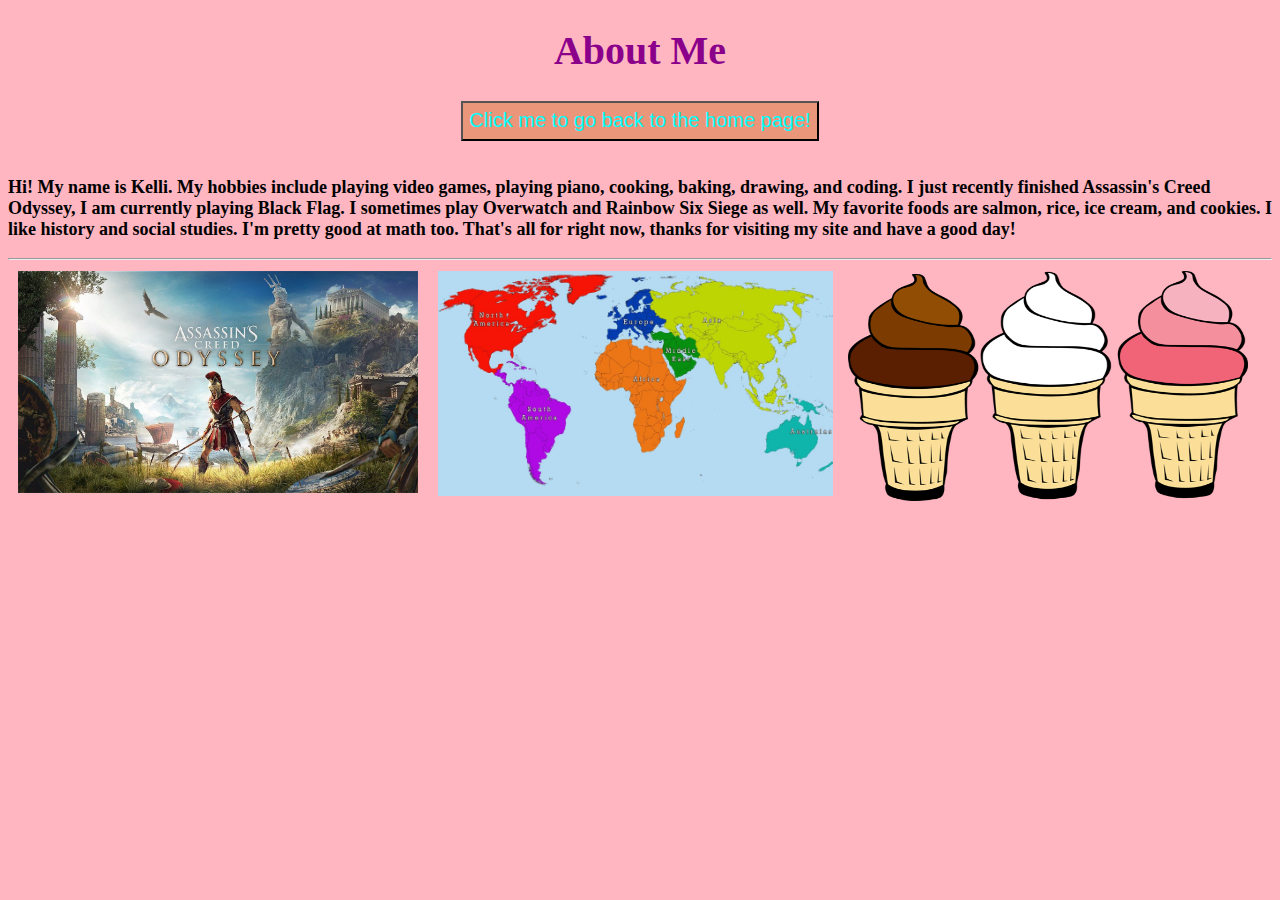
<file: bio.html>
<!DOCTYPE html>
<html>
<head>
  <title> Kelli's Bio </title>
  <link rel = "stylesheet" href="style.css">
</head>
<body>
<h1 class = "smaller"> About Me</h1>
<button class="homebutton"> <a class="homebutton" href="index.html"> Click me to go back to the home page!</a></button>
<br> <br>
<p> Hi! My name is Kelli. My hobbies include playing video games, playing piano, cooking, baking, drawing, and coding. I just recently finished Assassin's Creed Odyssey, I am currently playing Black Flag. I sometimes play Overwatch and Rainbow Six Siege as well. My favorite foods are salmon, rice, ice cream, and cookies. I like history and social studies. I'm pretty good at math too. That's all for right now, thanks for visiting my site and have a good day! </p>
<hr>
<img class="odyssey" src="odyssey.jpg">
<img class= "worldmap" src="worldmap.jpg">
<img class="icecream" src="icecream.png">

</body>
</html>
</file>
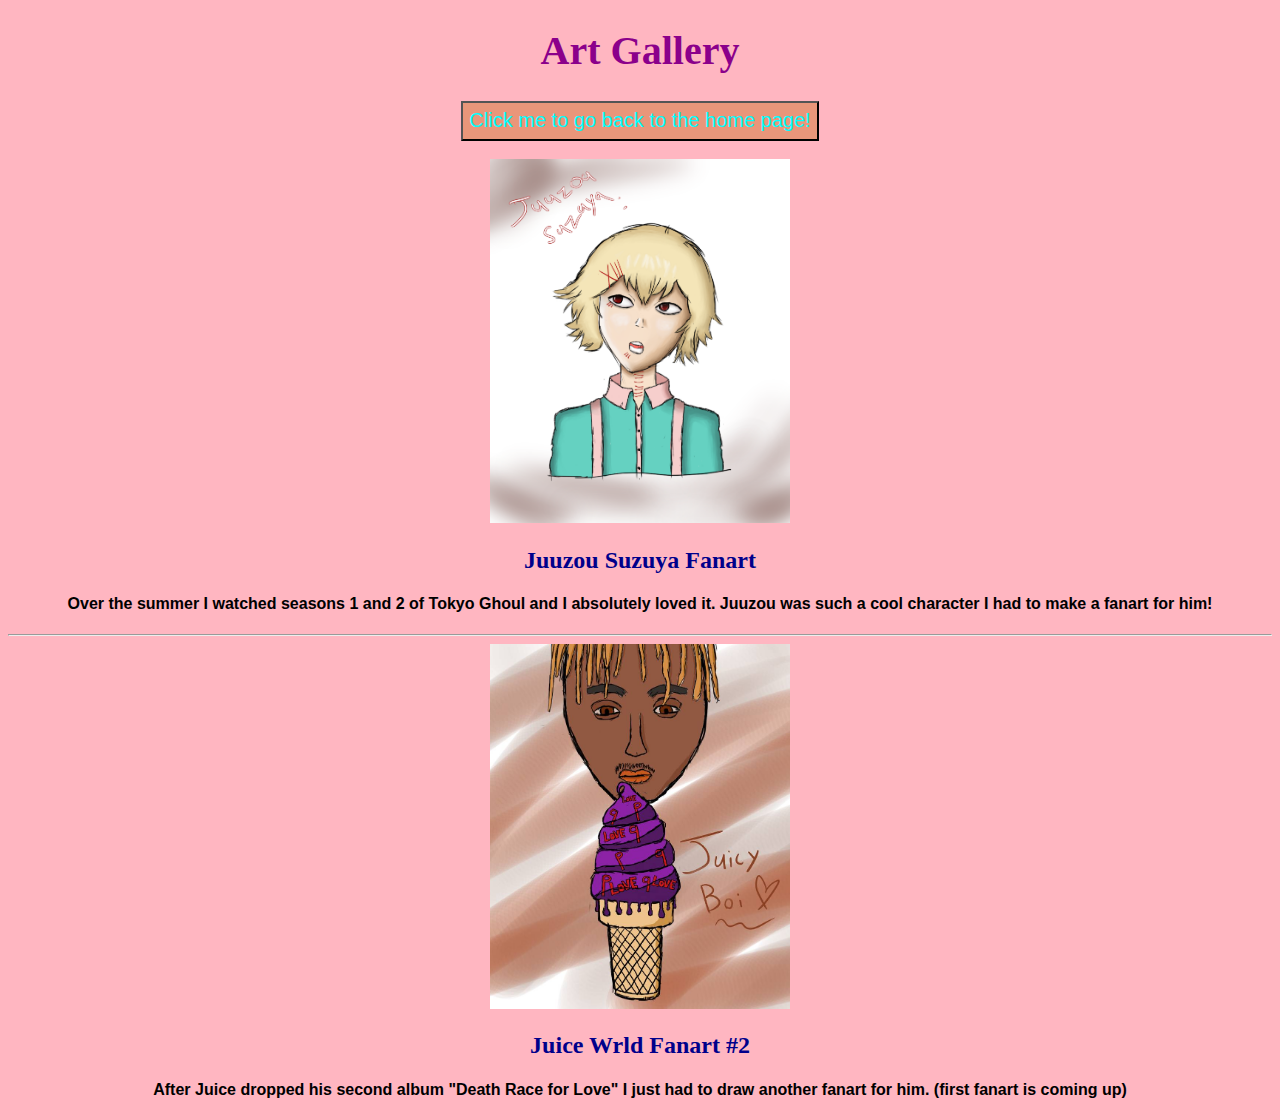
<file: drawings.html>
<!DOCTYPE html>
<html>
<head>
  <link rel="stylesheet" href="style.css">
</head>
<body>
<h1 class="smaller"> Art Gallery </h1>
<button class="homebutton"> <a class="homebutton" href="index.html"> Click me to go back to the home page!</a> </button>
<br> <br>
<img class="drawing" src="Juzo.png">
<h2 class="drawingtitle"> Juuzou Suzuya Fanart </h2>
<h4> Over the summer I watched seasons 1 and 2 of Tokyo Ghoul and I absolutely loved it. Juuzou was such a cool character I had to make a fanart for him! </h4> <hr>
<img class="drawing" src="juice_fanart2.jpg">
<h2 class="drawingtitle"> Juice Wrld Fanart #2 </h2>
<h4> After Juice dropped his second album "Death Race for Love" I just had to draw another fanart for him. (first fanart is coming up)



</body>
</html>
</file>
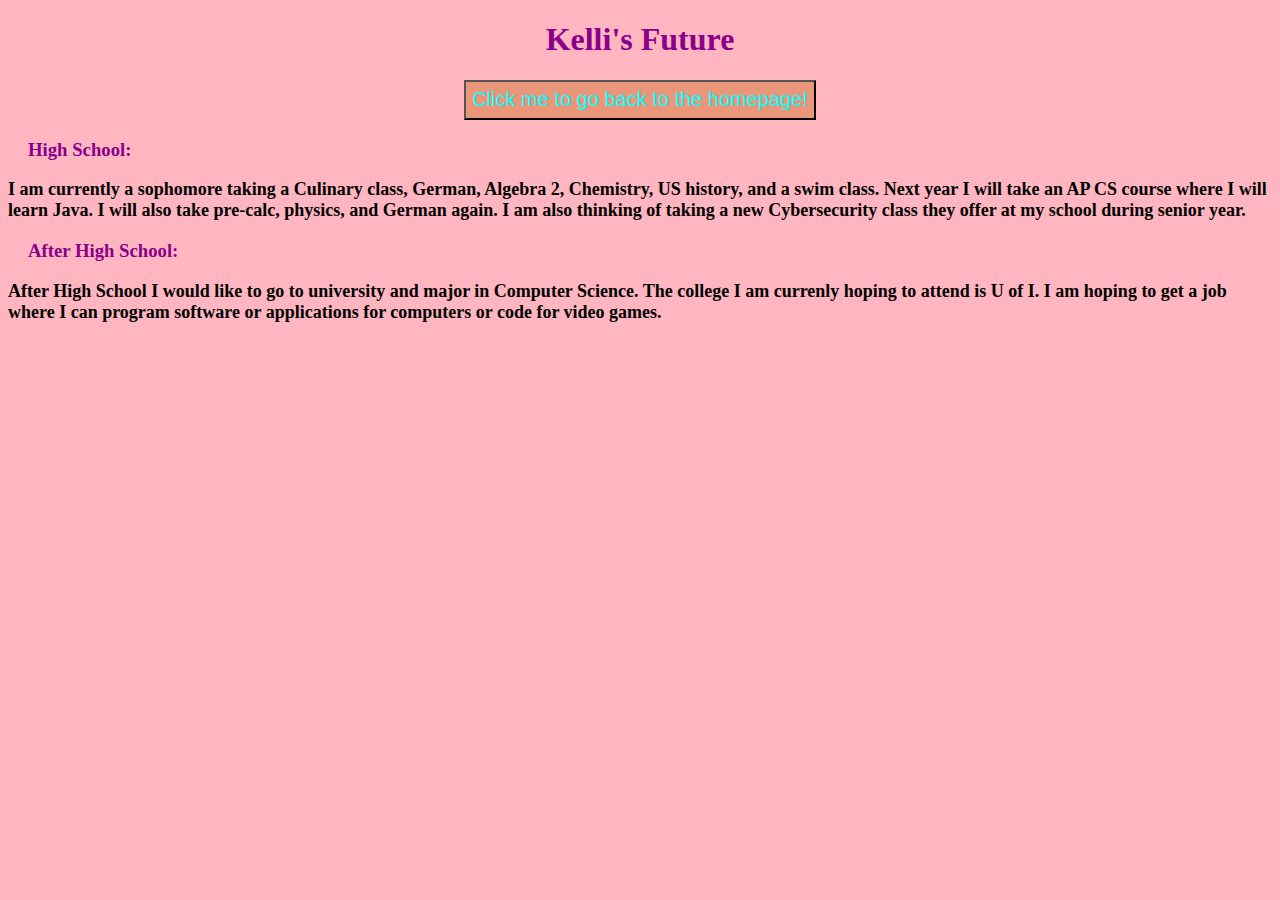
<file: future.html>
<!DOCTYPE html>
<html>
<head>
  <link rel="stylesheet" href="style.css">
</head>
<body>
<h1> Kelli's Future </h1>
<button class="homebutton"> <a class="homebutton" href="index.html"> Click me to go back to the homepage! </a> </button>
<h3 class="pretty" > High School: </h3>
<p> I am currently a sophomore taking a Culinary class, German, Algebra 2, Chemistry, US history, and a swim class. Next year I will take an AP CS course where I will learn Java. I will also take pre-calc, physics, and German again. I am also thinking of taking a new Cybersecurity class they offer at my school during senior year.</p>
<h3 class="pretty" > After High School: </h3>
<p> After High School I would like to go to university and major in Computer Science. The college I am currenly hoping to attend is U of I. I am hoping to get a job where I can program software or applications for computers or code for video games. </p>
</body>
</html>
</file>
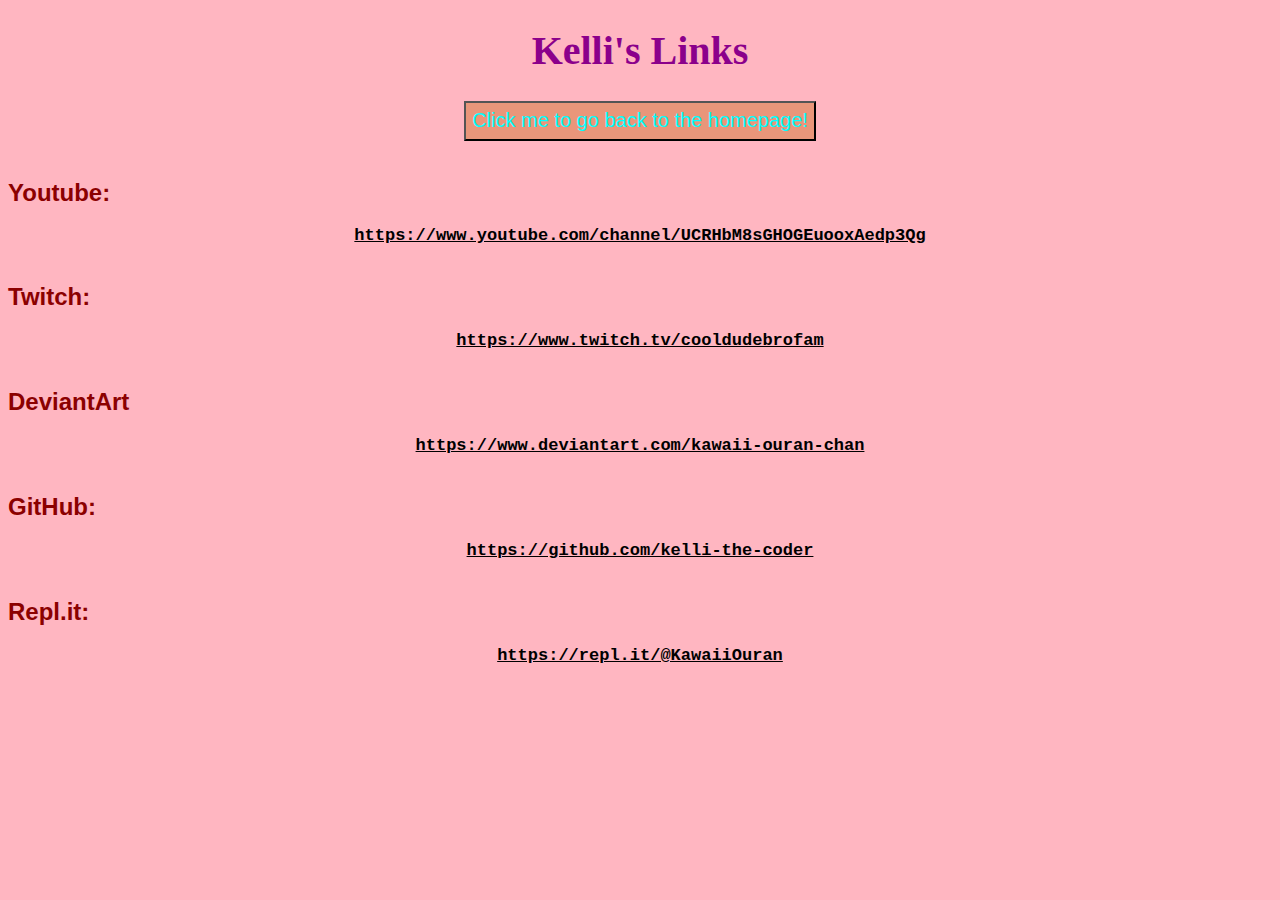
<file: links_page.html>
<!DOCTYPE html>
<html>
  <head>
    <link rel="stylesheet" href="style.css"> 
    <title> Kelli's Links </title>
  </head>
  <body>

    <div>
      <h1 class="smaller"> Kelli's Links </h1>

    </div>

    <div>
    <button class="homebutton"> <a class="homebutton" href="index.html"> Click me to go back to the homepage! </a> </button>
    </div>
    <br>
    <div>
      <h2 class="link_title"> Youtube: </h2>

      <a class="link_page_link" href="https://www.youtube.com/channel/UCRHbM8sGHOGEuooxAedp3Qg"> https://www.youtube.com/channel/UCRHbM8sGHOGEuooxAedp3Qg </a>

      <br> <br>

      <h2 class="link_title"> Twitch: </h2>
      <a class="link_page_link" href="https://www.twitch.tv/cooldudebrofam"> https://www.twitch.tv/cooldudebrofam </a>

      <br> <br>

      <h2 class="link_title"> DeviantArt </h2>
      <a class="link_page_link" href="https://www.deviantart.com/kawaii-ouran-chan"> https://www.deviantart.com/kawaii-ouran-chan </a>

      <br> <br>

      <h2 class="link_title"> GitHub: </h2>
      <a class="link_page_link" href="https://github.com/kelli-the-coder"> https://github.com/kelli-the-coder </a>

      <br> <br>

      <h2 class="link_title"> Repl.it: </h2>
      <a class="link_page_link" href="https://repl.it/@KawaiiOuran"> https://repl.it/@KawaiiOuran </a>

    </div>  


  </body>
 </html>
</file>
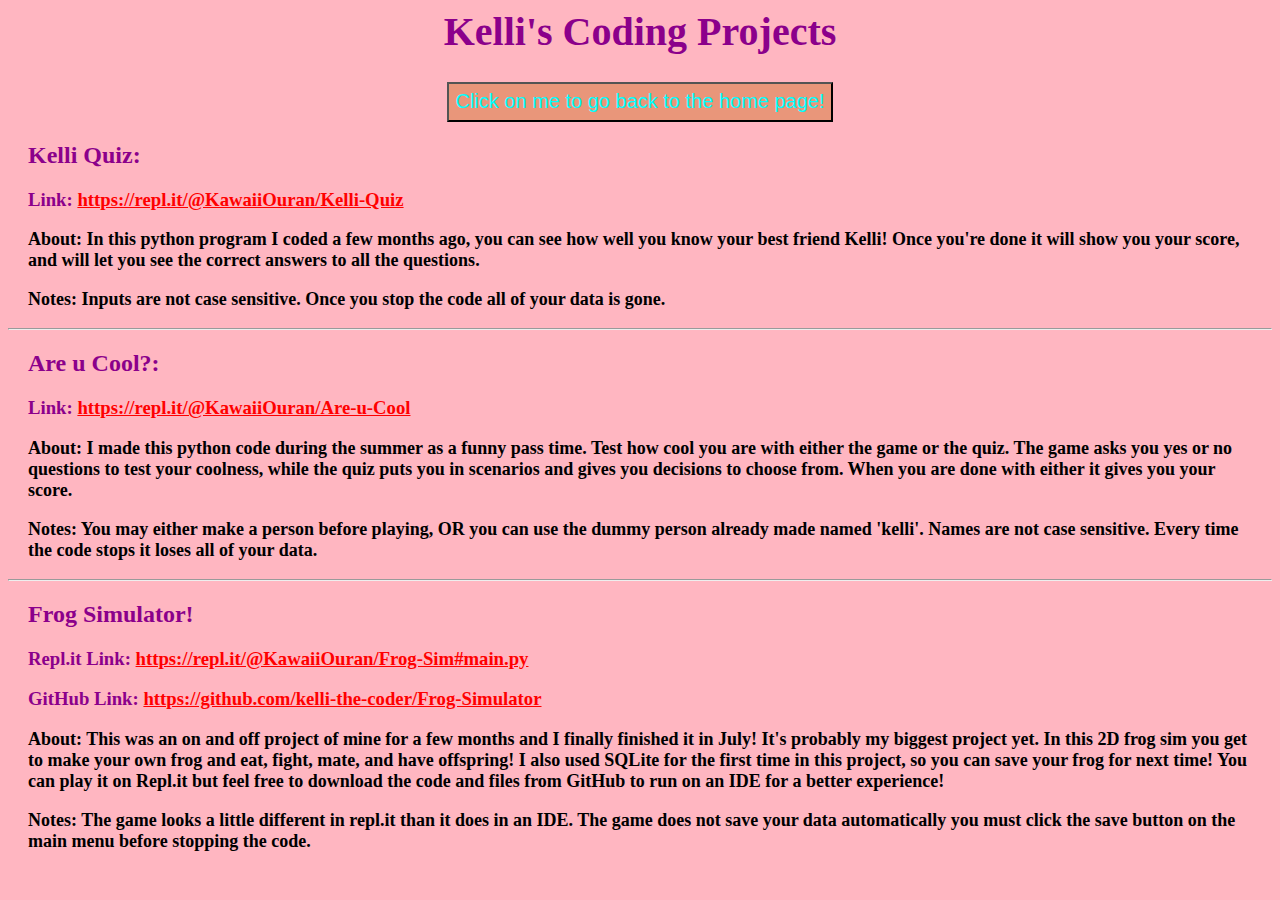
<file: projects.html>
<!DOCTYPE hmtl>
<html>
<head>
  <link rel="stylesheet" href="style.css">
  <title> Kelli's Projects </title>
</head>
<body>
<h1 class="smaller"> Kelli's Coding Projects</h1>
<button class="homebutton"> <a class="homebutton" href="index.html"> Click on me to go back to the home page! </a> </button>
<br> 
<div>
<h2 class="pretty"> Kelli Quiz: </h2>
<h3 class="pretty"> Link: <a href="https://repl.it/@KawaiiOuran/Kelli-Quiz"> https://repl.it/@KawaiiOuran/Kelli-Quiz </a> </h3>
<p style="padding:0px 20px"> About: In this python program I coded a few months ago, you can see how well you know your best friend Kelli! Once you're done it will show you your score, and will let you see the correct answers to all the questions.</p> <p style="padding: 0px 20px"> Notes: Inputs are not case sensitive. Once you stop the code all of your data is gone.  </p>
</div> <hr>
<div>
<h2 class="pretty"> Are u Cool?: </h2>
<h3 class="pretty"> Link: <a href="https://repl.it/@KawaiiOuran/Are-u-Cool"> https://repl.it/@KawaiiOuran/Are-u-Cool </a> </h3>
<p style ="padding:0px 20px"> About: I made this python code during the summer as a funny pass time. Test how cool you are with either the game or the quiz. The game asks you yes or no questions to test your coolness, while the quiz puts you in scenarios and gives you decisions to choose from. When you are done with either it gives you your score.</p>
<p style= "padding:0px 20px"> Notes:  You may either make a person before playing, OR you can use the dummy person already made named 'kelli'. Names are not case sensitive. Every time the code stops it loses all of your data. </p>
</div>
<hr>
<h2 class="pretty"> Frog Simulator! </h2>
<h3 class="pretty"> Repl.it Link: <a href="https://repl.it/@KawaiiOuran/Frog-Sim#main.py"> https://repl.it/@KawaiiOuran/Frog-Sim#main.py </a> </h3>
<h3 class="pretty"> GitHub Link: <a href="https://github.com/kelli-the-coder/Frog-Simulator"> https://github.com/kelli-the-coder/Frog-Simulator </a> </h3>
<p style="padding: 0px 20px"> About: This was an on and off project of mine for a few months and I finally finished it in July! It's probably my biggest project yet. In this 2D frog sim you get to make your own frog and eat, fight, mate, and have offspring! I also used SQLite for the first time in this project, so you can save your frog for next time! You can play it on Repl.it but feel free to download the code and files from GitHub to run on an IDE for a better experience! </p>
<p style="padding: 0px 20px"> Notes: The game looks a little different in repl.it than it does in an IDE. The game does not save your data automatically you must click the save button on the main menu before stopping the code. </p>
</body>
</html>
</file>
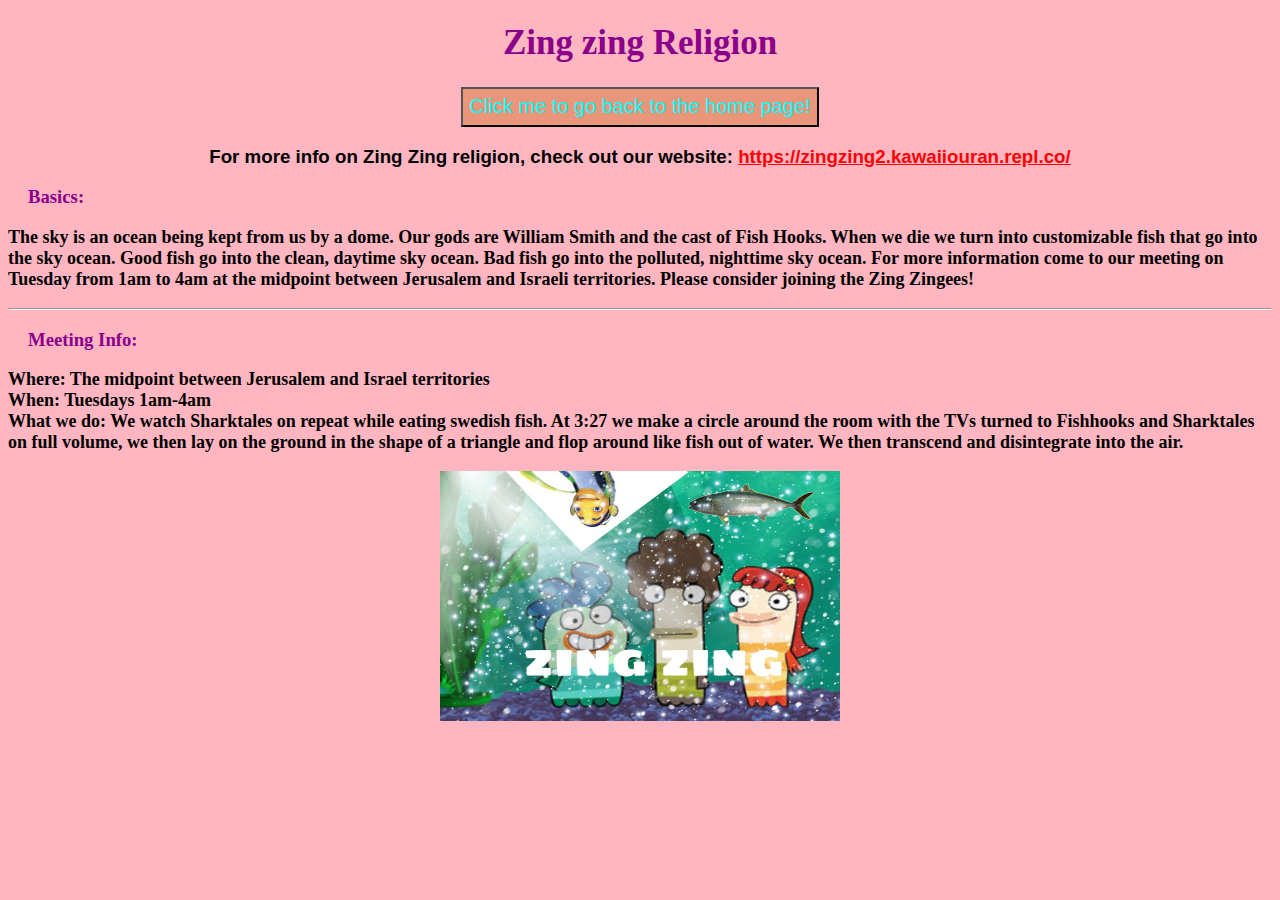
<file: zingzing.html>
<!DOCTYPE html>
<html>
<head>
  <link rel="stylesheet" href="style.css">
</head>
<body>
<h1 class="center" style="font-size:35px"> Zing zing Religion </h1>
<button class="homebutton"> <a class="homebutton" href="index.html"> Click me to go back to the home page! </a> </button>
<h3 style="text-align: center"> For more info on Zing Zing religion, check out our website: <a href="https://zingzing2.kawaiiouran.repl.co/
"> https://zingzing2.kawaiiouran.repl.co/
</a> </h3>
<h3 class="pretty"> Basics: </h3>
<p> The sky is an ocean being kept from us by a dome. Our gods are William Smith and the cast of Fish Hooks. When we die we turn into customizable fish that go into the sky ocean. Good fish go into the clean, daytime sky ocean. Bad fish go into the polluted, nighttime sky ocean. For more information come to our meeting on Tuesday from 1am to 4am at the midpoint between Jerusalem and Israeli territories. Please consider joining the Zing Zingees!</p>
<hr>
<h3 class="pretty"> Meeting Info: </h3>
<p> Where: The midpoint between Jerusalem and Israel territories <br>
When: Tuesdays 1am-4am <br>
What we do: We watch Sharktales on repeat while eating swedish fish. At 3:27 we make a circle around the room with the TVs turned to Fishhooks and Sharktales on full volume, we then lay on the ground in the shape of a triangle and flop around like fish out of water. We then transcend and disintegrate into the air. </p>
<img class="zingzing" src="zingzing.jpg">

</body>
</html>
</file>
<file: style.css>
img {
  width: 300px;
  text-align: center;
  background-color: lightpink;
}
img.duck {
  width: 400px;
  text-align: left;
}
img.baking {
  text-align: left;
}
img.piano {
  text-align: right;
}
img.kite {
  width: 150px;
  text-align: right;
}
img.odyssey {
  width: 400px;
  float: left;
  padding: 3px 10px;
}
img.worldmap {
  height: 225px;
  width: 395px;
  float: left;
  padding: 3px 10px;
}
img.icecream {
  height: 230px;
  width: 400px;
  float: left;
  padding: 3px 5px;
}
img.zingzing {
  width: 400px;
  height: 250px;
}
body {
  background-color: lightpink;
  text-align: center;
  font-family: "Arial";
}
/* the body refers to only the main background and the image, the rest of the body is set in the declarations below, the rule sets below will override the body ruleset */
h1{
  font-family: "Comic Sans MS";
  color: darkmagenta;
}
h1.center {
  font-family: "Comic Sans MS";
  font-size: 50px;
  background-color: lightpink;
}
h1.smaller {
  font-size: 40px;
}
.center {
  text-align: center;
  background-color: lightpink;
}

h2.center{
  background-color: lightpink;
  color: darkred;
  font-size: 35px;
  font-family: "Comic Sans MS";
}
h2.link_title{
  color: darkred;
  font-family: Arial 'Courier New', Courier, monospace;
  text-align: left;
}
.drawingtitle {
  color: darkblue;
  font-family: Arial Black;
}
p {
  text-align: left;
  font-family: "Times New Roman";
  font-weight: bold;
  font-size: 18px;
  background-color: lightpink;
}
pre {
  font-size: 17px;
  text-align: left;
  font-family: "Comic Sans MS";
  color: blue;
}
p.left {
  text-align: left;
  font-family: "Arial";
  color: black;
  font-size: 18px;
}

h3 {
  text-align: left;
}
.pretty {
  text-align: left;
  font-family: Comic Sans MS;
  color: darkmagenta;
  padding: 0px 20px;
}
a {
  color: red;
}
a.link_page_link {
  text-align: left;
  font-size: 17px;
  color: black;
  font-family: "Courier";
  font-weight: bold;
}
a.homebutton {
  font-size: 20px;
  color: aqua;
  text-decoration: none;
}
button.homebutton {
  height: 40px;
  background-color: darksalmon;
}
button.homebutton:hover {
  background-color: lightpink;
}

button#changegif{
  height: 40px;
  width: 140px;
  background-color: aqua;
  color: black;
  font-size: 25px;
  font-family: "Comic Sans MS";
  font-weight: bolder;
}
button#changegif:hover{
  background-color: lightpink;
}
#topnav {
  background-color: darksalmon;
  overflow: hidden;
}
#topnav a{
  font-family: "Comic Sans MS";
  text-decoration: none;
  font-size: 22px;
  float: left;
  display: block;
  color: aqua;
  text-align: center;
  padding: 12px 30px;
}
#topnav a:hover{
  background-color: lightpink;
}
</file>
